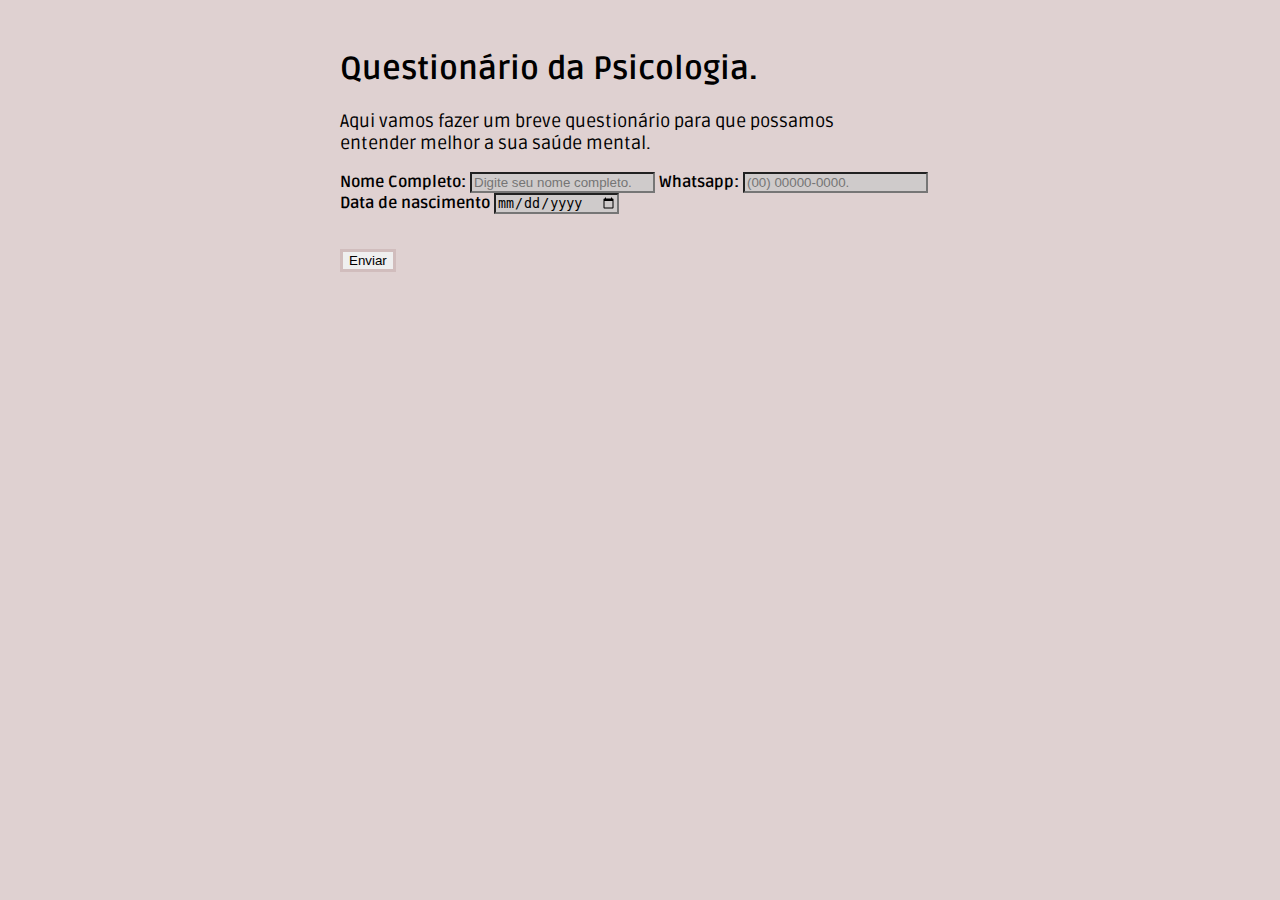
<file: index.html>
<!doctype html>
<html lang="en">
  <head>
    <!-- Required meta tags -->
    <meta charset="utf-8">
    <meta name="viewport" content="width=device-width, initial-scale=1, shrink-to-fit=no">
    <!-- Bootstrap CSS -->
    <link rel="stylesheet" href="https://cdn.jsdelivr.net/npm/bootstrap@4.6.2/dist/css/bootstrap.min.css" integrity="sha384-xOolHFLEh07PJGoPkLv1IbcEPTNtaed2xpHsD9ESMhqIYd0nLMwNLD69Npy4HI+N" crossorigin="anonymous">
    <!-- Link CSS -->
    <link rel="stylesheet" href="/CSS/style.css">
    <link rel="stylesheet" href="/CSS/mobile.css">
    <link rel="stylesheet" href="https://cdnjs.cloudflare.com/ajax/libs/animate.css/4.1.1/animate.min.css">
    <!-- Google Fonts -->
    <link rel="preconnect" href="https://fonts.googleapis.com">
    <link rel="preconnect" href="https://fonts.gstatic.com" crossorigin>
    <link href="https://fonts.googleapis.com/css2?family=Ruda:wght@400..900&display=swap" rel="stylesheet">
    
    <title>Quizz Psicologia</title>
  </head>
  <body>
    <div class="container-fluid">
        <div class="container-login " id="containerLogin">
            <div class="card shadow p-2 animate__animated animate__fadeIn">
                <div class="card-body">
                    <h1 class="title-login">Questionário da Psicologia.</h1>
                    <p>Aqui vamos fazer um breve questionário para que possamos <br />
                        entender melhor a sua saúde mental.</p>

                    <form>
                        <div class="form-group">
                            <label class="form-label" for="name">Nome Completo:</label>
                            <input class="form-control" type="text" name="name" id="name" placeholder="Digite seu nome completo." required>
    
                            <label class="form-label" for="whatsapp">Whatsapp:</label>
                            <input class="form-control" type="tel" name="tel" id="tel" placeholder="(00) 00000-0000." required>
                        
                            <label class="form-label" for="date">Data de nascimento</label>
                            <input class="form-control" type="date" name="date" id="date" required>
                        </div>
                        <div class="button-login ">
                            <button class="btn btn-block" id="buttonLogin" type="submit">Enviar</button>
                        </div>
                        <a class="btn btn-block btn-quest animate__animated animate__fadeIn hidden" id="buttonQuest" href="/quest.html">Vamos para o Questionário</a>
                    </form>
                </div>
            </div>
        </div>
    </div>

    <script src="https://cdn.jsdelivr.net/npm/jquery@3.5.1/dist/jquery.slim.min.js" integrity="sha384-DfXdz2htPH0lsSSs5nCTpuj/zy4C+OGpamoFVy38MVBnE+IbbVYUew+OrCXaRkfj" crossorigin="anonymous"></script>
    <script src="https://cdn.jsdelivr.net/npm/bootstrap@4.6.2/dist/js/bootstrap.bundle.min.js" integrity="sha384-Fy6S3B9q64WdZWQUiU+q4/2Lc9npb8tCaSX9FK7E8HnRr0Jz8D6OP9dO5Vg3Q9ct" crossorigin="anonymous"></script>
    <script src="/JS/index.js"></script>
  </body>
</html>
</file>
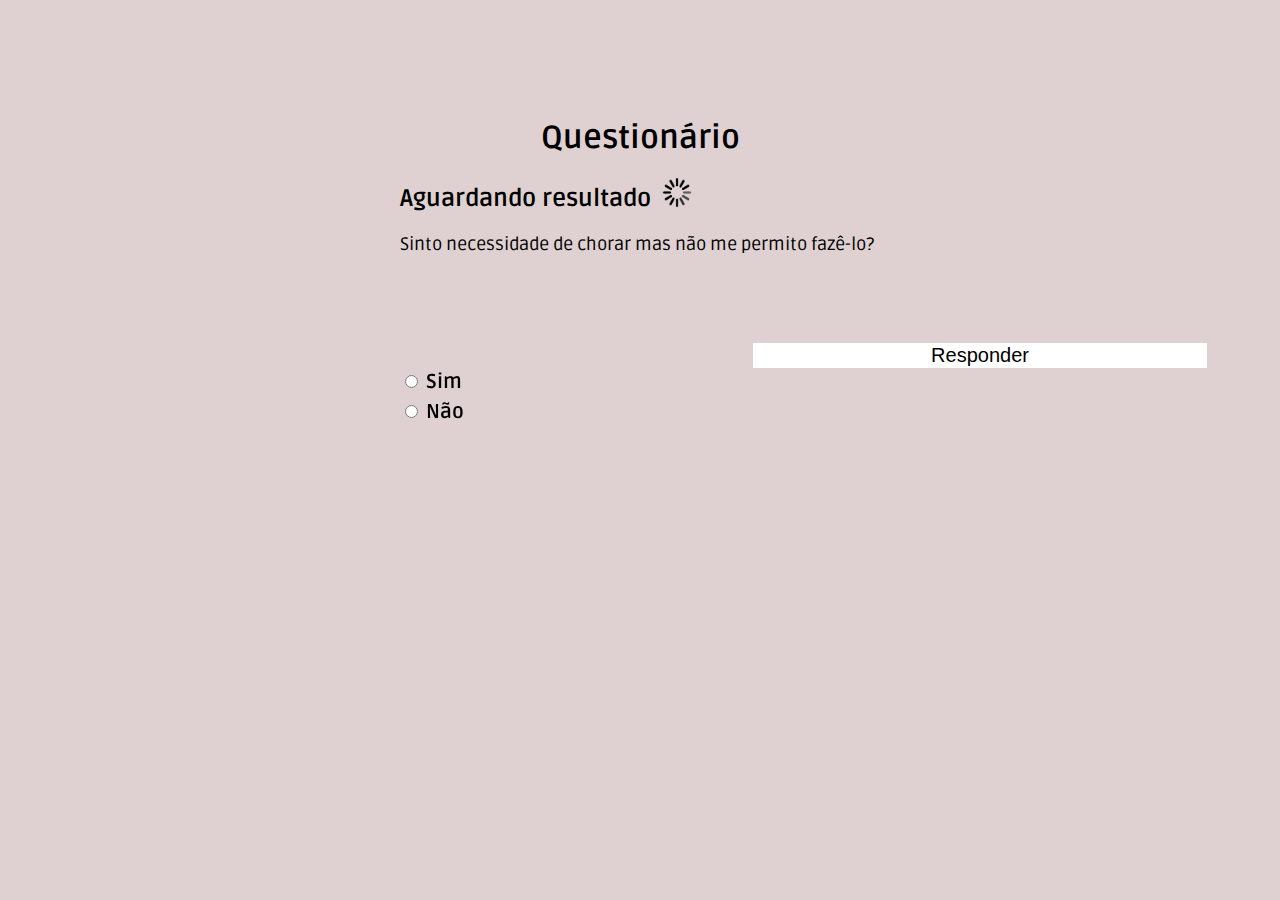
<file: quest.html>
<!DOCTYPE html>
<html lang="pt-br">
    <head>
        <!-- Required meta tags -->
        <meta charset="utf-8">
        <meta name="viewport" content="width=device-width, initial-scale=1, shrink-to-fit=no">
        <!-- Bootstrap CSS -->
        <link rel="stylesheet" href="https://cdn.jsdelivr.net/npm/bootstrap@4.6.2/dist/css/bootstrap.min.css" integrity="sha384-xOolHFLEh07PJGoPkLv1IbcEPTNtaed2xpHsD9ESMhqIYd0nLMwNLD69Npy4HI+N" crossorigin="anonymous">
        <!-- Link CSS -->
        <link rel="stylesheet" href="/CSS/quest.css">
        <link rel="stylesheet" href="/CSS/mobile.css">
        <link rel="stylesheet" href="https://cdnjs.cloudflare.com/ajax/libs/animate.css/4.1.1/animate.min.css">
        <!-- Google Fonts -->
        <link rel="preconnect" href="https://fonts.googleapis.com">
        <link rel="preconnect" href="https://fonts.gstatic.com" crossorigin>
        <link href="https://fonts.googleapis.com/css2?family=Ruda:wght@400..900&display=swap" rel="stylesheet">
        <!-- Font Awesome -->
        <link rel="stylesheet" href="https://cdnjs.cloudflare.com/ajax/libs/font-awesome/6.5.2/css/all.min.css">
        
        <title>Quizz Psicologia</title>
      </head>
    <body>
        <header id="quest" class="quest-container ">
            <div class="container-fluid">
                <div class="card shadow p-2 animate__animated animate__fadeIn">
                    <h1 class="title">Questionário</h1>
                    <div class="card-body">
                        <div class="question-container" id="question-container">
                            <h2>Aguardando resultado <img class="img-button" src="/Static/png-clipart-computer-icons-loading-chart-hand-circle.png" alt=""></h2>
                            <h2 id="group-title"></h2>
                            <p id="question"></p>
                            <form id="answer-form">
                                <label class="form1"><input type="radio" name="answer" value="sim"> Sim</label>
                                <label class="form2"><input type="radio" name="answer" value="nao"> Não</label>
                                <button class="btn btn-block btn-color" type="submit">Responder</button>
                            </form>
                        </div>
                    </div>
                </div>
            </div>
        </header>

        <section id="modal" class="modal-full animate__animated animate__fadeIn hidden">
            <div class="container-fluid">
                <div class="card shadow p-2">
                    <h1 class="title">Resultado do quizz</h1>
                    <div id="resultado" class="container-results"></div>
                    <div class="button-results">
                        <a id="salvarResposta" class="btn btn-block btn-color">Enviar minhas respostas</a>
                    </div>
                </div>
            </div>
        </section>
        
        <script src="https://cdn.jsdelivr.net/npm/jquery@3.5.1/dist/jquery.slim.min.js" integrity="sha384-DfXdz2htPH0lsSSs5nCTpuj/zy4C+OGpamoFVy38MVBnE+IbbVYUew+OrCXaRkfj" crossorigin="anonymous"></script>
        <script src="https://cdn.jsdelivr.net/npm/bootstrap@4.6.2/dist/js/bootstrap.bundle.min.js" integrity="sha384-Fy6S3B9q64WdZWQUiU+q4/2Lc9npb8tCaSX9FK7E8HnRr0Jz8D6OP9dO5Vg3Q9ct" crossorigin="anonymous"></script>
        <script src="/JS/quest.js"></script>
    </body>
</html>
</file>
<file: CSS/style.css>
html, body{
    display: flex;
    background-color: #dfd1d1;
    justify-content: center;
    align-items: center;
    font-family: "Ruda", sans-serif;
}

.hidden{
    display: none!important;
}

.card{
    width: 600px;
    margin-top: 10px;
    border: none;
}

.title-login{
    font-weight: bold;
    padding-top: 20px;
}

.card-body p{
    font-size: 18px;
}

.form{
    margin-top: 35px;
}

.form-label{
    font-weight: bold;
    margin-top: 15px;
}

.form-control{
    background-color: #cccacae3;
}

.button-login{
    margin-top: 35px;
}

.btn-quest{
    margin-top: 25px;
}

.btn{
    border: solid #ccb6b6e3;
}

.btn:hover{
    background-color: #ccb6b6e3;
    color: white;
}

.btn img{
    width: 40px;
    animation: spin 2s infinite linear;
}

@keyframes spin {
    
    from{
        transform: rotate(0deg);
    }

    to{
        transform: rotate(360deg);
    }
}

@media (max-width: 480px){
    html, body{
        display: flex;
        background-color: #dfd1d1;
        font-family: "Ruda", sans-serif;
        align-items: center;
        justify-content: center;
    }

    .container-fluid{
        padding: 0;
    }
    
    .card{
        display: flex;
        width: 330px;
        margin-top: 5px;
        align-items: center;
        justify-content: center;
    }

    .form{
        margin-top: 10px;
    }
    
}
</file>
<file: CSS/mobile.css>
@media (min-width: 481px) and (max-width: 991px) {
    html, body{
      display: flex;
      justify-content: center;
      align-itens: center;
    }
    
    .card{
      width: 550px;
      margin-top: 70px;
      border: none;
    }
    
    .title-login{
      text-align: center;
      font-size: 34px;
      margin-bottom: 35px;
    }
    
    /*----- Section Quest -----*/
    #quest .card{
      display: flex;
      margin-top: 200px;
      justify-content: center;
      align-itens: center;
    }
    
    .img-button{
      width: 40px;
      animation: spin 2s infinite linear;
    }
  
    @keyframes spin {  
      from{
          transform: rotate(0deg);
      }
  
      to{
          transform: rotate(360deg);
      }
    }
    
    #question{
      max-width: 420px;
    }
    
    .form1{
      position: fixed;
      top: 450px;
    }
    
    .form2{
      position: fixed;
      top: 480px;
    }
    
    .btn-color{
      position: absolute;
      background-color: white;
      border: solid #dfd1d1;
      width: 460px;
      top: 335px;
      right: 40px;
      font-size: 20px;
    }
    
    #modal .card{
      margin-top: 200px;
    }

    .container-results{
      margin-top: 20px;
    }
  }
</file>
<file: CSS/quest.css>
html, body{
    display: flex;
    background-color: #dfd1d1;
    justify-content: center;
    align-items: center;
    font-family: "Ruda", sans-serif;
}

b{
    font-weight: bold;
}

span{
    font-weight: bold;
}

.hidden{
    display: none!important;
}

.card{
    width: 600px;
    margin-top: 110px;
    border: none;
    height: 400px;
}

.card-body{
    width: 500px;
    margin-left: 60px;
}
.title{
    font-weight: bold;
    text-align: center;
    margin-top: 15px;
}

.question-container{
    margin-top: 20px;
}

.question-container p{
    font-size: 18px;
}

#group-title{
    font-weight: bold;

}

form label{
    font-weight: bold;
    font-size: 20px;
}

.form1{
    position: fixed;
    top: 370px;
}

.form2{
    position: fixed;
    top: 400px;
}

.btn-color{
    position: absolute;
    background-color: white;
    border: solid #dfd1d1;
    width: 460px;
    top: 340px;
    right: 70px;
    font-size: 20px;
}

.btn-color:hover{
    background-color: #dfd1d1;
    color: white;
}

.img-button{
    width: 40px;
    animation: spin 2s infinite linear;
}

@keyframes spin{
    from{
        transform: rotate(0deg);
    }
    to{
        transform: rotate(360deg);
    }
}

.container-results{
    margin-top: 45px;
    margin-left: 65px;
}

.container-results p{
    font-size: 18px;
}

@media (max-width: 480px) {
    html, body{
        display: flex;
        background-color: #dfd1d1;
        font-family: "Ruda", sans-serif;
        align-items: center;
        justify-content: center;
    }
    
    .card{
        width: 330px;
        margin-top: 140px;
        align-items: center;
        justify-content: center;
    }

    .card-body{
        width: 330px;
        margin-left: 10px;
    }

    .question-container{
        margin-top: 10px;
    }

    .question-container h2{
        font-size: 23px;
        margin-bottom: 15px;
    }

    .form1{
        position: fixed;
        top: 400px;
    }
    
    .form2{
        position: fixed;
        top: 435px;
    }

    .btn-color{
        position: absolute;
        background-color: white;
        border: solid #dfd1d1;
        width: 300px;
        top: 340px;
        right: 15px;
        font-size: 20px;
    }

    #modal .card{
        width: 340px;
    }

    .container-results{
        margin-top: 15px;
        margin-left: 0;
    }

    #modal .title{
        font-size: 35px;
        margin-top: -20px;
    }
    
    .container-results p{
        font-size: 18px;
    }
}
</file>
